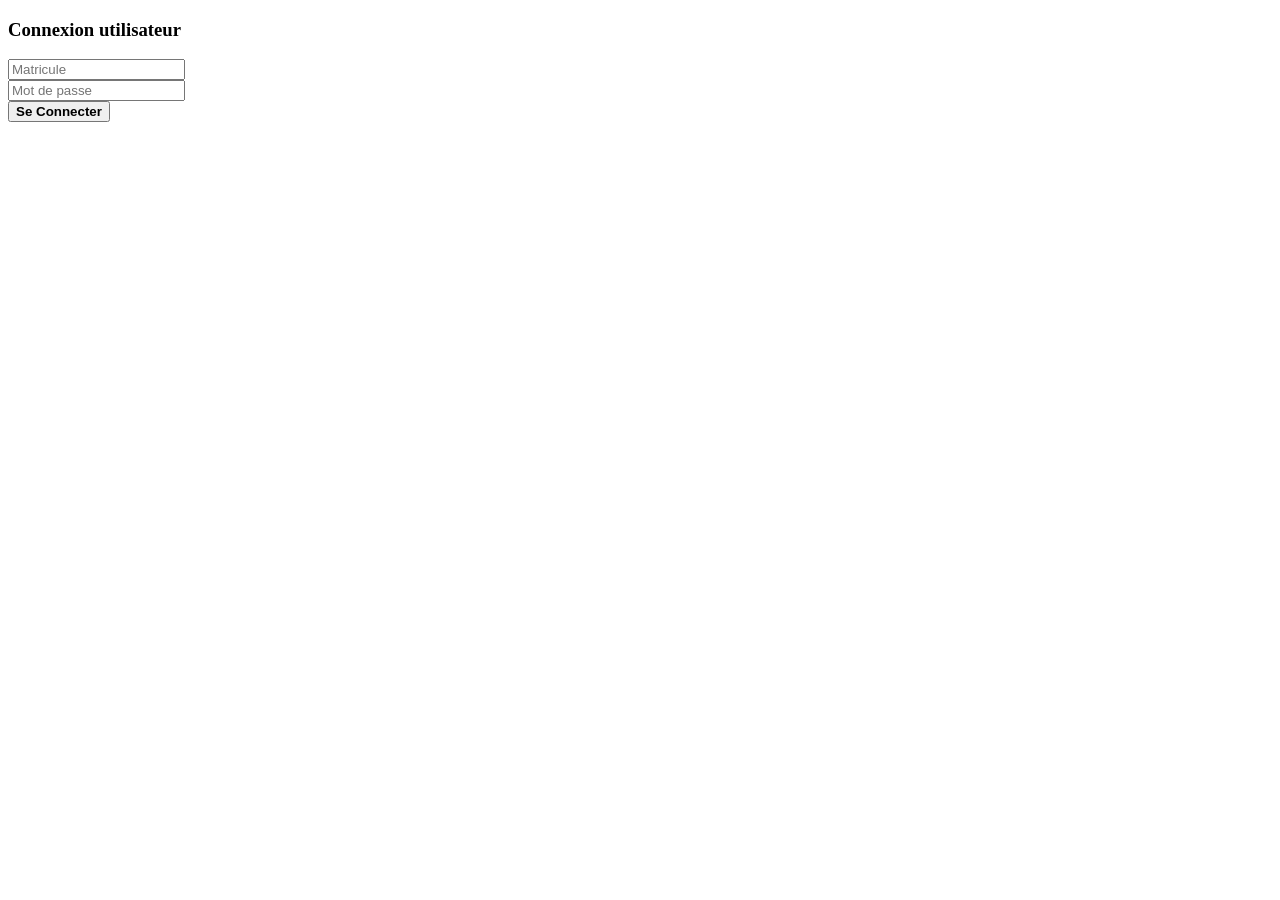
<file: src/app/login-admin/login-admin.component.html>
<!DOCTYPE html>
<html lang="en">
<body>
	<section class="ftco-section">
		<div class="container">
			<div class="row justify-content-center">
				<div class="col-md-6 col-lg-5">
					<div class="login-wrap p-4 p-md-5">
		      	<div class="icon d-flex align-items-center justify-content-center">
		      		<span class="fas fa-user"></span>
		      	</div>
		      	<h3 class="text-center mb-4">Connexion utilisateur </h3>
						<form  class="login-form" (ngSubmit)=" login(f)" #f=ngForm>
		      		<div class="form-group">
		      			<input type="text" class="form-control rounded-left"  ngModel name="matricule" required #matricule="ngModel" placeholder="Matricule" required>
		      		</div>
					<div class="form-group d-flex align-items-center">
						<input type="password" [type]="passwordFieldType" class="form-control rounded-left" ngModel name="pwd" required #pwd="ngModel" placeholder="Mot de passe">
						<i class="fa-regular fa-eye toggle-password" (click)="togglePasswordVisibility()"></i>
					</div>										
	                <div class="form-group">
	            	    <button type="submit" class="btn btn-primary rounded submit p-3 px-5"> <b>Se Connecter</b></button>
	                </div>
	          </form>
	        </div>
				</div>
			</div>
		</div>
	</section>
</body>
</html>
</file>
